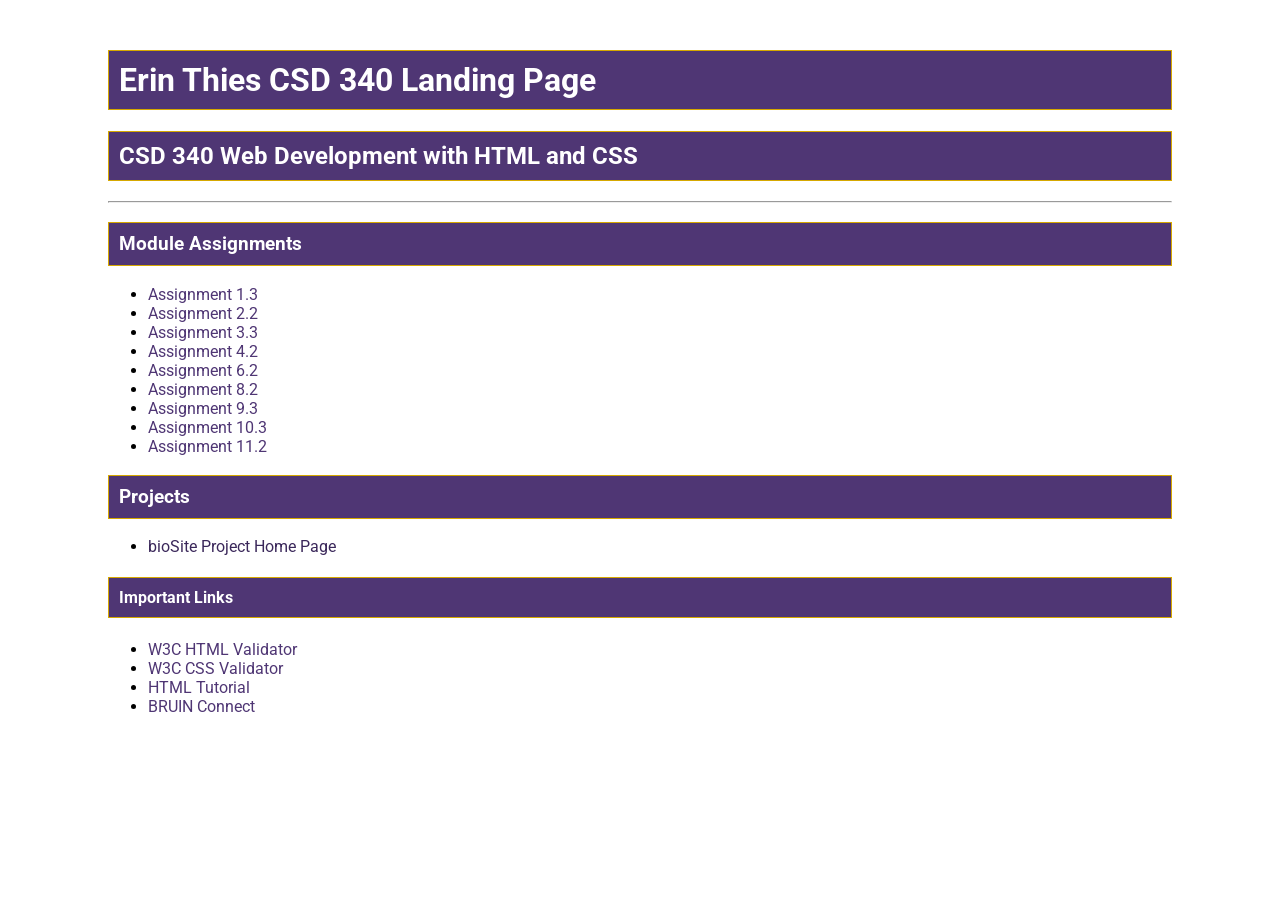
<file: index.html>
<!DOCTYPE html>
<html lang="en">
<head>
    <meta charset="UTF-8">
    <title>Erin Thies CSD 340 Landing Page</title>
    <link rel="stylesheet" href="site.css">
</head>
<body>

    <!-- 
        Name: Erin Thies
        Assignment: CSD 340 – Index.html Root File
    -->

    <div id="container">
        <h1>Erin Thies CSD 340 Landing Page</h1>
        <h2>CSD 340 Web Development with HTML and CSS</h2>
        <hr />

        <h3>Module Assignments</h3>
        <ul>
            <li><a href="module-1/Thies_Mod1_3.html">Assignment 1.3</a></li>
            <li><a href="module-2/Thies_Mod2_2.html">Assignment 2.2</a></li>
            <li><a href="module-3/Thies_Mod3_3.html">Assignment 3.3</a></li>
            <li><a href="module-4/Thies_Mod4_2.html">Assignment 4.2</a></li>
            <li><a href="module-6/Thies_Mod6_2.html">Assignment 6.2</a></li>
            <li><a href="module-8/Thies_Mod8_2.html">Assignment 8.2</a></li>
            <li><a href="module-9/Thies_Mod9_3.html">Assignment 9.3</a></li>
            <li><a href="module-10/Thies_Mod10_3.html">Assignment 10.3</a></li>
            <li><a href="module-11/Thies_Mod11_2.html">Assignment 11.2</a></li>

        </ul>

        <h3>Projects</h3>
        <ul>
            <li><a href="">bioSite Project Home Page</a></li>
        </ul>

        <h4>Important Links</h4>
        <ul>
            <li><a href="https://validator.w3.org/">W3C HTML Validator</a></li>
            <li><a href="http://jigsaw.w3.org/css-validator/">W3C CSS Validator</a></li>
            <li><a href="https://www.w3schools.com/html/">HTML Tutorial</a></li>
            <li><a href="https://bruinconnect.bellevue.edu/">BRUIN Connect</a></li>
        </ul>
    </div>

</body>
</html>
</file>
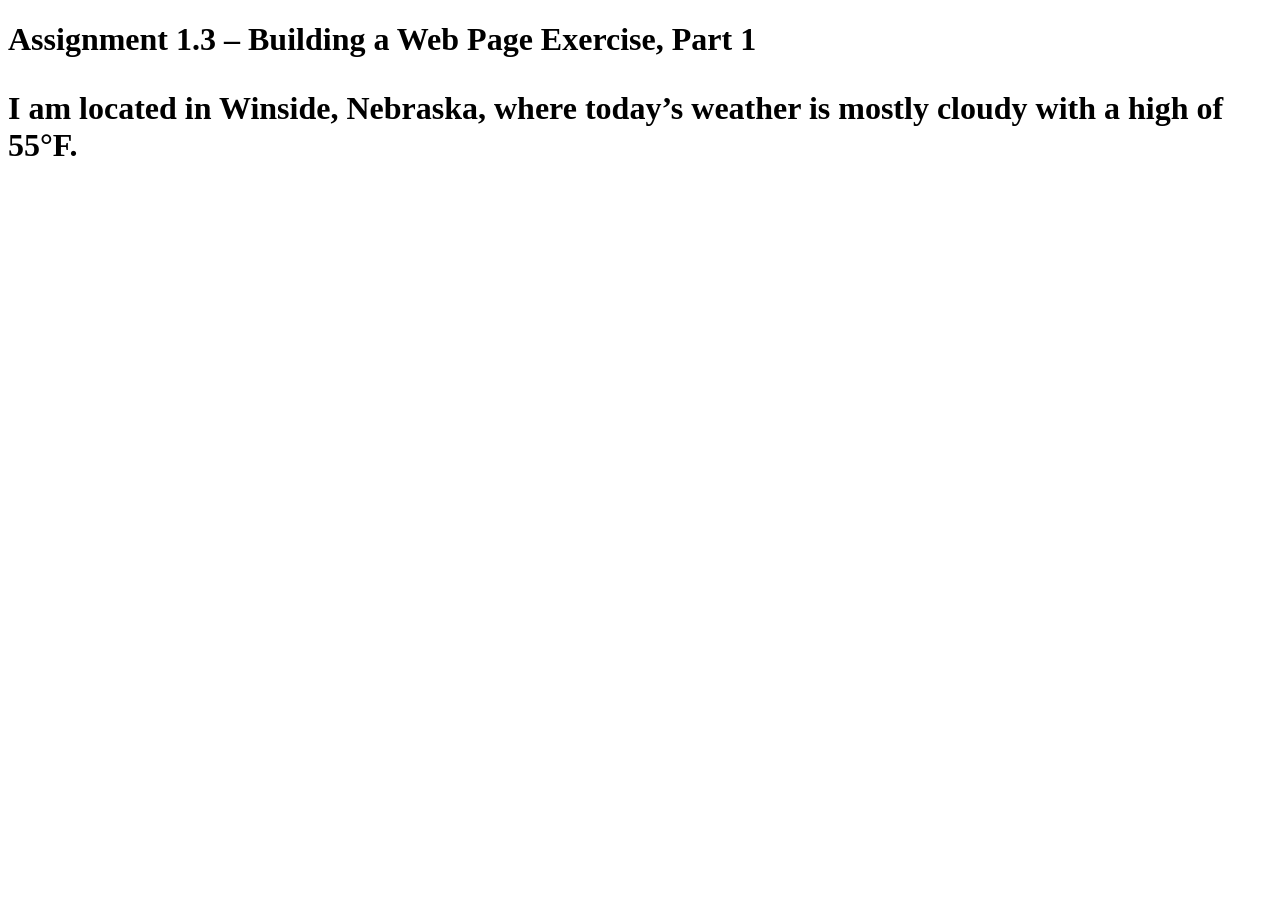
<file: module-1/Thies_module1_3.html>
<!DOCTYPE html>
<html lang="en">
<head>
    <title>CSD 340 Web Development with HTML and CSS</title>
</head>
 
<body>
 <h1>Assignment 1.3 – Building a Web Page Exercise, Part 1<h1>
 <p>I am located in Winside, Nebraska, where today’s weather is mostly cloudy with a high of 55&deg;F.</p>
</body>
 
</html>
</file>
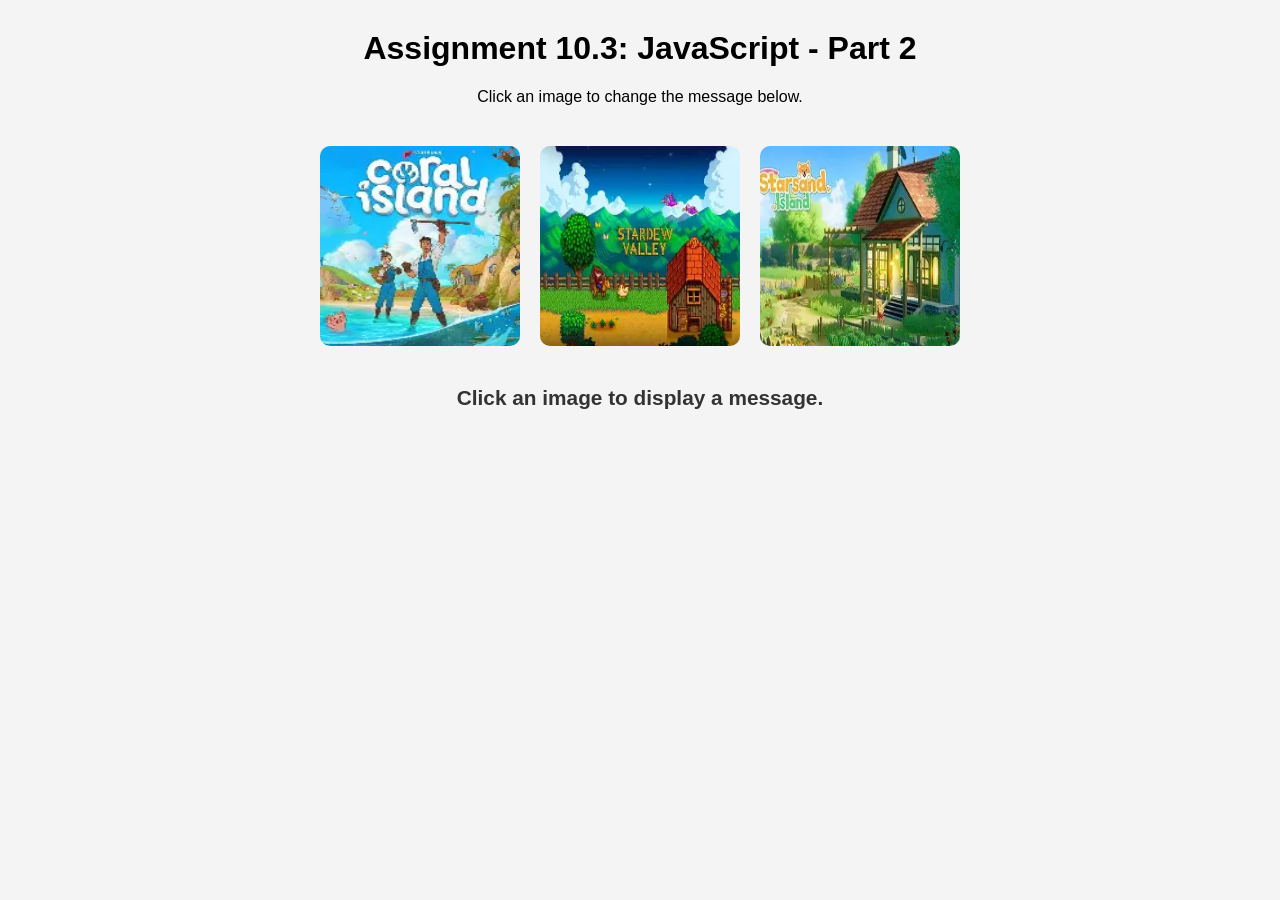
<file: module-10/Thies_mod10_3.html>
<!DOCTYPE html>
<html lang="en">
<head>
    <meta charset="UTF-8">
    <meta name="viewport" content="width=device-width, initial-scale=1.0">
    <title>CSD 340 Web Development with HTML and CSS</title>

    <style>
        body {
            font-family: Arial, sans-serif;
            text-align: center;
            background-color: #f4f4f4;
        }

        h1 {
            margin-top: 30px;
        }

        .gallery {
            display: flex;
            justify-content: center;
            gap: 20px;
            margin-top: 40px;
        }

        .gallery img {
            width: 200px;
            height: 200px;
            border-radius: 10px;
            cursor: pointer;
            transition: transform 0.2s;
        }

        .gallery img:hover {
            transform: scale(1.05);
        }

        #messageBox {
            margin-top: 40px;
            font-size: 1.3rem;
            font-weight: bold;
            color: #333;
        }
    </style>
</head>

<body>

    <h1>Assignment 10.3: JavaScript - Part 2</h1>

    <p>Click an image to change the message below.</p>

    <div class="gallery">
        <img src="image1.jpg" alt="Image 1" onclick="showMessage('You clicked the first image! This is a fun cozy game that I like to play in my spare time.')">
        <img src="image2.jpg" alt="Image 2" onclick="showMessage('Nice choice — that’s the second image! This is my favorite cozy game of all time.')">
        <img src="image3.jpg" alt="Image 3" onclick="showMessage('This is the third image you selected! This is the most recent cozy game I have played.')">
    </div>

    <div id="messageBox">Click an image to display a message.</div>

    <script>
        function showMessage(text) {
            document.getElementById("messageBox").innerHTML = text;
        }
    </script>

</body>
</html>
</file>
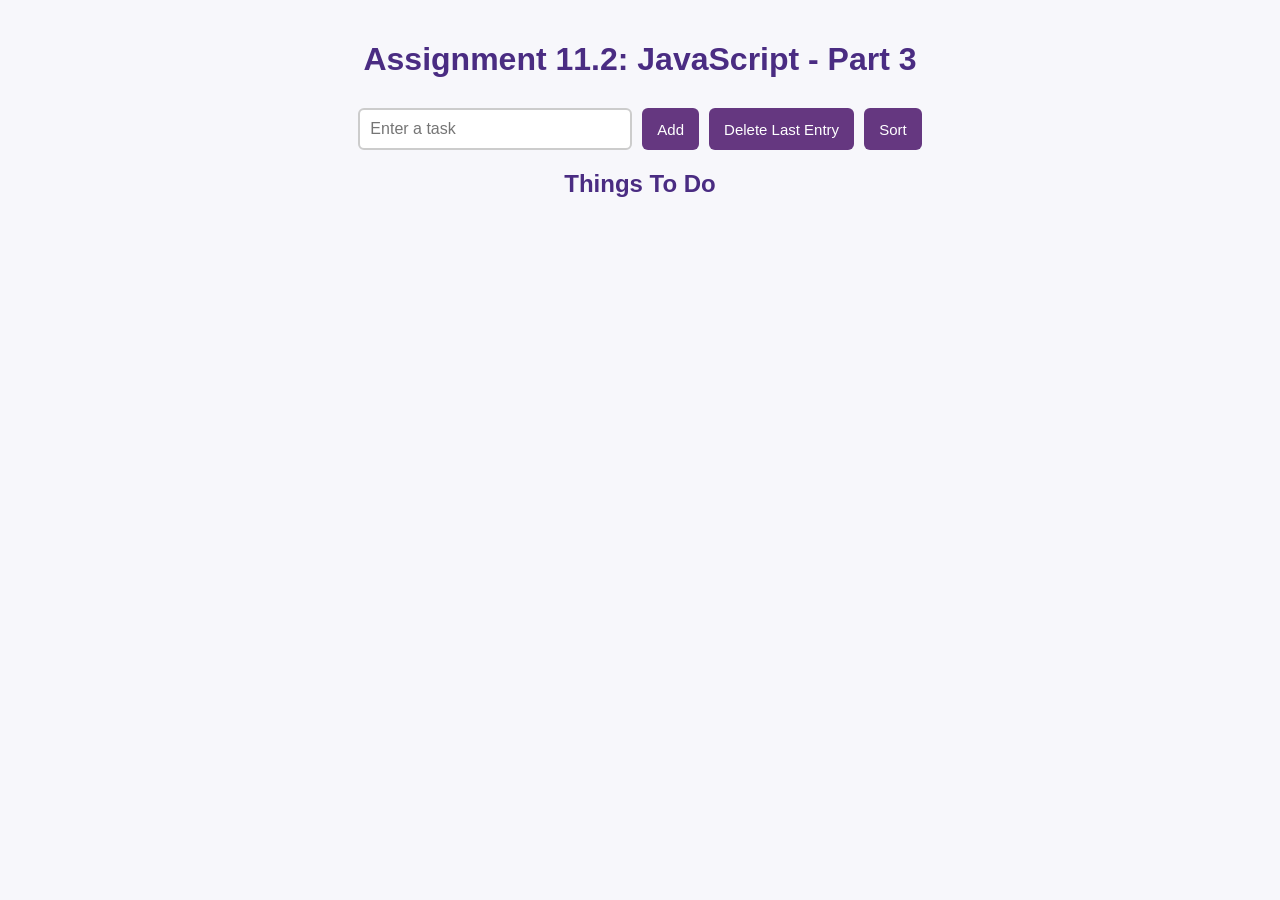
<file: module-11/Thies_Mod11_2.html>
<!DOCTYPE html>
<html lang="en">
<head>
    <meta charset="UTF-8">
    <title>CSD 340 Web Development with HTML and CSS</title>

    <!-- Google Fonts -->
    <link href="https://fonts.googleapis.com/css2?family=Lato:wght@300;400;700&family=Montserrat:wght@400;600;700&display=swap" rel="stylesheet">

    <link rel="stylesheet" href="Thies_Mod11_2.css">
</head>


    <h1>Assignment 11.2: JavaScript - Part 3</h1>

    <div class="container">
        <input type="text" id="userInput" placeholder="Enter a task">
        <button onclick="addItem()">Add</button>
        <button onclick="deleteLast()">Delete Last Entry</button>
        <button onclick="sortItems()">Sort</button>
    </div>

    <h2>Things To Do</h2>
    <ul id="outputList"></ul>

    <script>
        let items = [];

        function addItem() {
            let value = document.getElementById("userInput").value.trim();

            if (value !== "") {
                items.push(value);
                alert("Added: " + value);
                document.getElementById("userInput").value = "";
                displayItems();
            }
        }

        function deleteLast() {
            if (items.length > 0) {
                let removed = items.pop();
                alert("Deleted: " + removed);
                displayItems();
            } else {
                alert("There is nothing to delete.");
            }
        }

        function sortItems() {
            if (items.length > 0) {
                items.sort();
                alert("The list has been sorted.");
                displayItems();
            } else {
                alert("There is nothing to sort.");
            }
        }

        function displayItems() {
            let list = document.getElementById("outputList");
            list.innerHTML = "";

            for (let i = 0; i < items.length; i++) {
                let li = document.createElement("li");
                li.textContent = items[i];
                list.appendChild(li);
            }
        }
    </script>

</body>
</html>
</file>
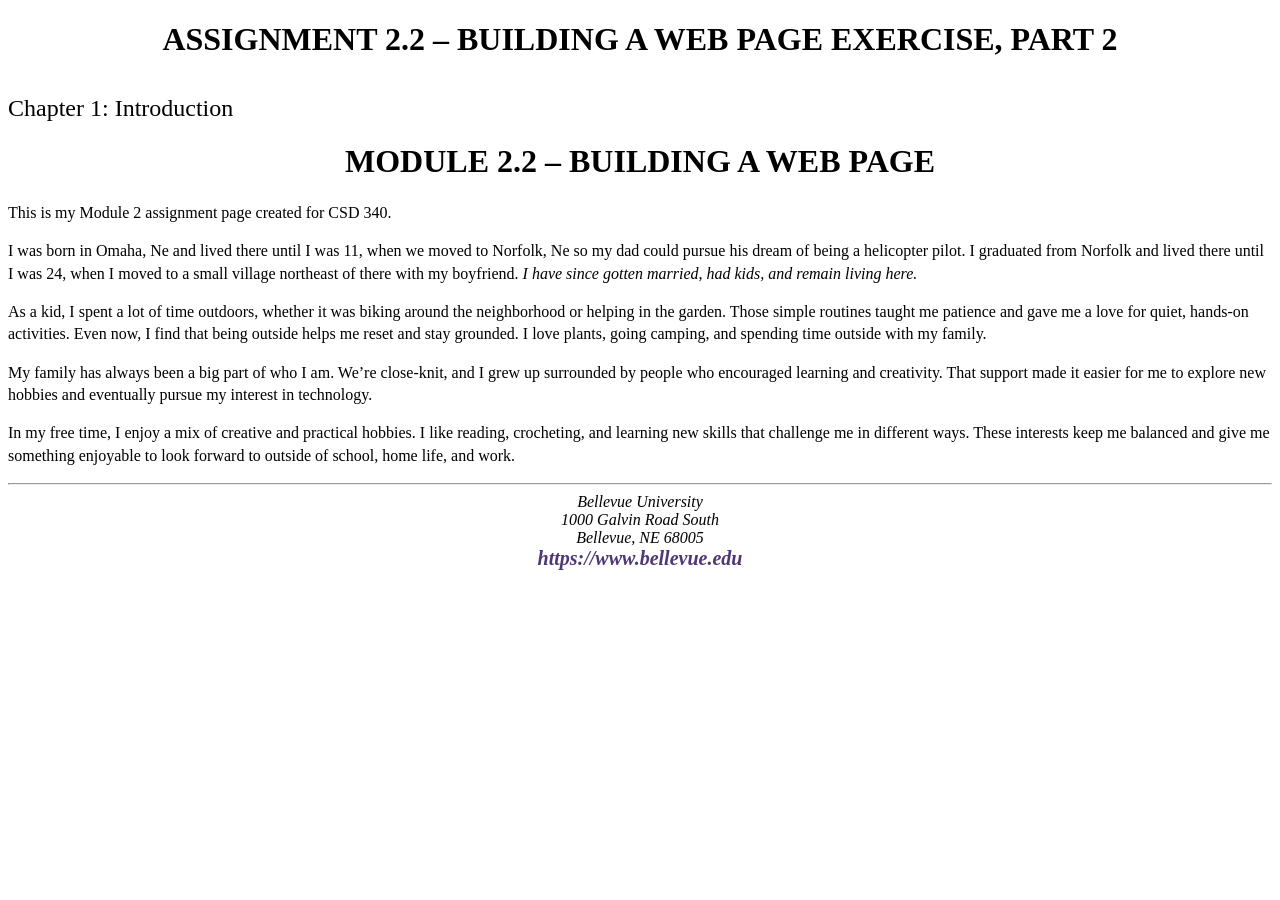
<file: module-2/Thies_Mod2_2.html>
<!DOCTYPE html>
<html lang="en">
<head>
    <meta charset="UTF-8">
    <meta name="description" content="Module 2.2 assignment page for CSD 340 Web Development with HTML and CSS.">
    <meta name="keywords" content="HTML, CSD 340, Module 2, Web Development">
    <meta name="author" content="Erin Thies">
    <meta name="viewport" content="width=device-width, initial-scale=1.0">
    <link rel="stylesheet" href="Thies_Mod2_2.css">
    <title>CSD 340 Development with HTML and CSS</title>
</head>
<body>

    <!--
        Name: Erin Norris
        Assignment: Module 2.2 – Building a Web Page
        Course: CSD 340 Web Development with HTML and CSS
    -->
    <h1>Assignment 2.2 – Building a Web Page Exercise, Part 2</h1>    
    <div id="container">
        <h2>Chapter 1: Introduction</h2>
        <!-- More content will go here -->
    </div>

    <h1>Module 2.2 – Building a Web Page</h1>
    <p class="intro">This is my Module 2 assignment page created for CSD 340.</p>
<p>I was born in Omaha, Ne and lived there until I was 11, when we moved to Norfolk, Ne so my dad could pursue his dream of being a helicopter pilot. I graduated from Norfolk and lived there until I was 24, when I moved to a small village northeast of there with my boyfriend. <span class="sentence">I have since gotten married, had kids, and remain living here.</span></p>

<p>As a kid, I spent a lot of time outdoors, whether it was biking around the neighborhood or helping in the garden. Those simple routines taught me patience and gave me a love for quiet, hands‑on activities. Even now, I find that being outside helps me reset and stay grounded. I love plants, going camping, and spending time outside with my family.</p>

<p>My family has always been a big part of who I am. We’re close‑knit, and I grew up surrounded by people who encouraged learning and creativity. That support made it easier for me to explore new hobbies and eventually pursue my interest in technology.</p>

<p>In my free time, I enjoy a mix of creative and practical hobbies. I like reading, crocheting, and learning new skills that challenge me in different ways. These interests keep me balanced and give me something enjoyable to look forward to outside of school, home life, and work.</p>
<hr />
<address>
    Bellevue University<br>
    1000 Galvin Road South<br>
    Bellevue, NE 68005<br>
    <a href="https://www.bellevue.edu">https://www.bellevue.edu</a>
</address>
</body>
</html>
</file>
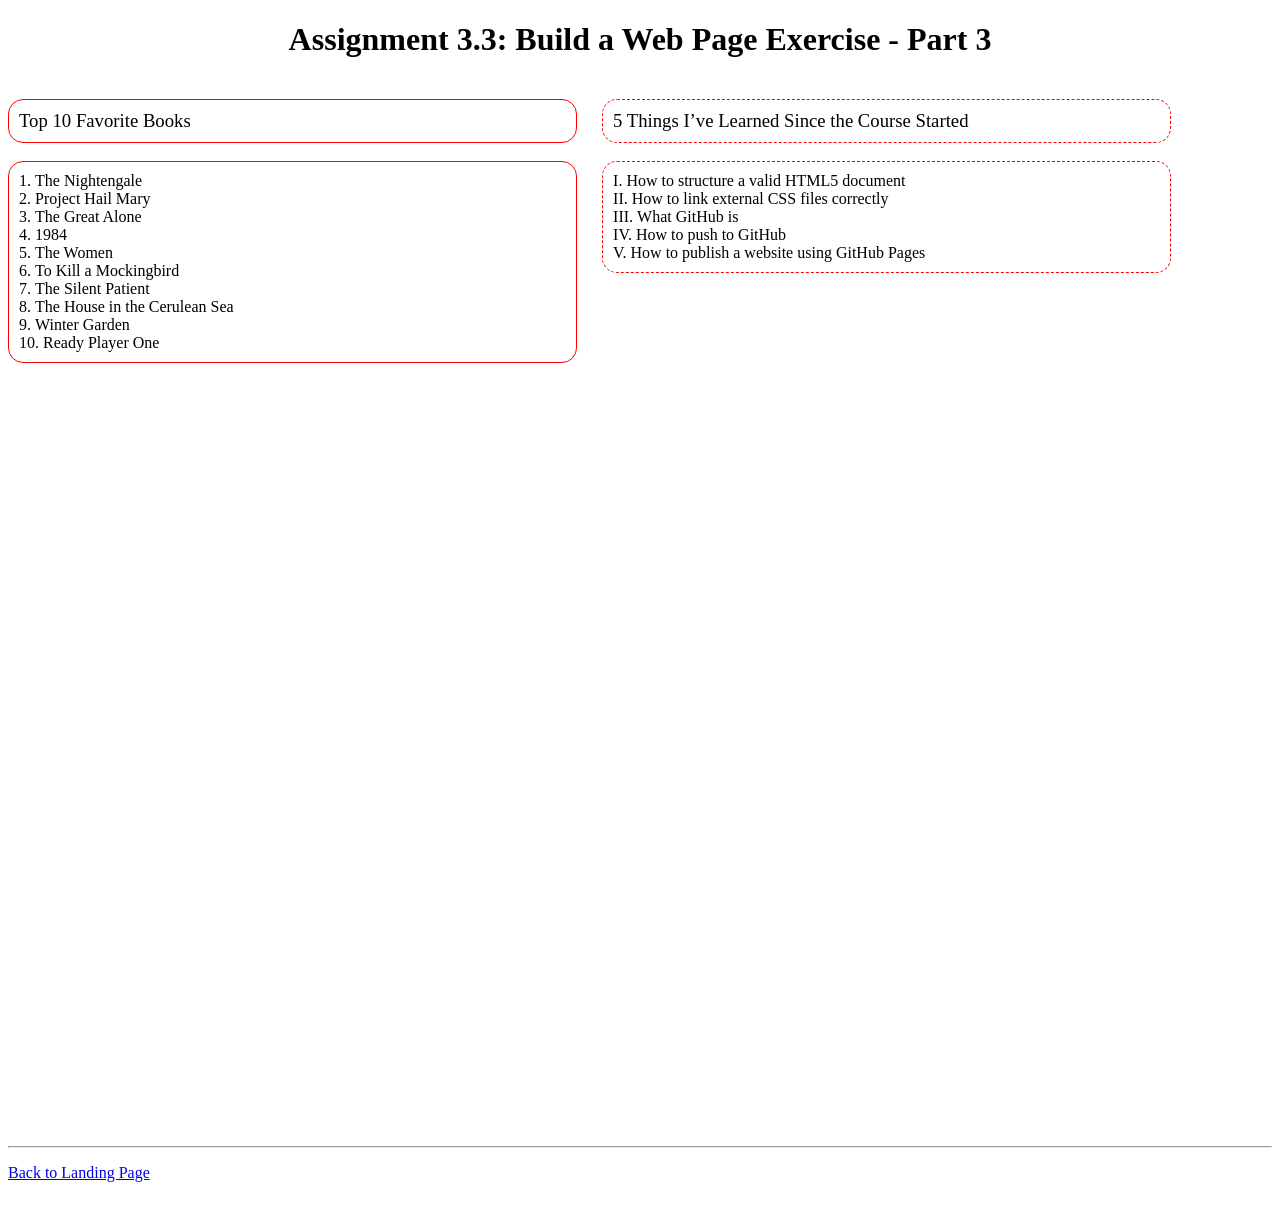
<file: module-3/Thies_Mod3_3.html>
<!DOCTYPE html>
<html lang="en">
<head>
    <meta charset="UTF-8">
    <title>CSD 340 Web Development with HTML and CSS</title>
    <link rel="stylesheet" href="Thies_Mod3_3.css">
</head>
<body>
    <!--
        Name: Erin Thies
        Assignment: Module 3.3
    -->
    <div id="container">
        <h1>Assignment 3.3: Build a Web Page Exercise - Part 3</h1>
        <!-- LEFT DIV -->
        <div id="left-div">
            <h3>Top 10 Favorite Books</h3>
            <ol>
                <li>The Nightengale</li>
                <li>Project Hail Mary</li>
                <li>The Great Alone</li>
                <li>1984</li>
                <li>The Women</li>
                <li>To Kill a Mockingbird</li>
                <li>The Silent Patient</li>
                <li>The House in the Cerulean Sea</li>
                <li>Winter Garden</li>
                <li>Ready Player One</li>
            </ol>
        </div>
        <!-- RIGHT DIV -->
        <div id="right-div">
            <h3>5 Things I’ve Learned Since the Course Started</h3>
            <ul>
                <li>How to structure a valid HTML5 document</li>
                <li>How to link external CSS files correctly</li>
                <li>What GitHub is</li>
                <li>How to push to GitHub</li>
                <li>How to publish a website using GitHub Pages</li>
            </ul>
        </div>
        <!-- FULL-WIDTH DIV -->
        <div id="full-width-div">
            <hr>
            <p id="back-link"><a href="../index.html">Back to Landing Page</a></p>
        </div>
    </div>
</body>
</html>
</file>
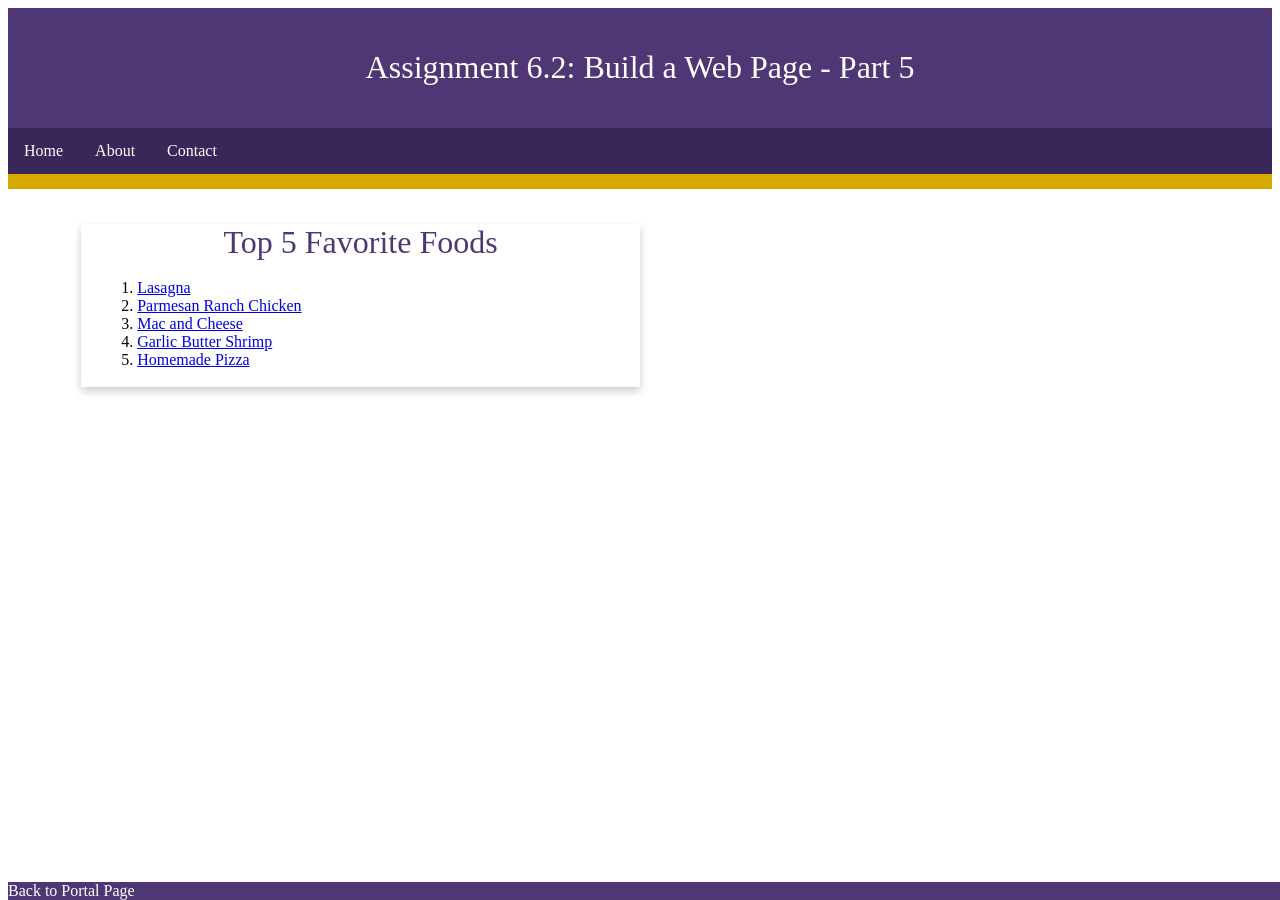
<file: module-6/Thies_Mod6_2.html>
<!DOCTYPE html>
<html lang="en">
<head>
    <meta charset="UTF-8">
    <title>CSD 340 Web Development with HTML and CSS</title>
    <link rel="stylesheet" href="Thies_Mod6_2.css">
</head>
<body>
    <!--
        Name: Erin Thies
        Assignment: Module 6.2
        File: Thies_Mod6_2.html
    -->

    <header>
        <h1>Assignment 6.2: Build a Web Page - Part 5</h1>
    </header>

    <div id="navbar">
        <a href="#">Home</a>
        <a href="#">About</a>
        <a href="#">Contact</a>
    </div>

    <div id="container">

        <div class="card">

            <div class="card-title">
            Top 5 Favorite Foods
            </div>

            <div class="card-content">
                <ol>
                    <li><a href="https://www.allrecipes.com/recipe/23600/worlds-best-lasagna/" target="_blank">Lasagna</a></li>
                    <li><a href="https://www.allrecipes.com/easy-creamy-parmesan-ranch-chicken-recipe-11806477" target="_blank">Parmesan Ranch Chicken</a></li>
                    <li><a href="https://www.allrecipes.com/recipe/229960/homemade-mac-and-cheese/" target="_blank">Mac and Cheese</a></li>
                    <li><a href="https://www.allrecipes.com/recipe/21261/garlic-butter-shrimp/" target="_blank">Garlic Butter Shrimp</a></li>
                    <li><a href="https://www.allrecipes.com/recipe/240208/easy-homemade-pizza-dough/" target="_blank">Homemade Pizza</a></li>
                </ol>
            </div>

        </div>

    </div>

    <footer>
        <a href="../index.html" id="back-link">Back to Portal Page</a>
    </footer>

</body>
</html>
</file>
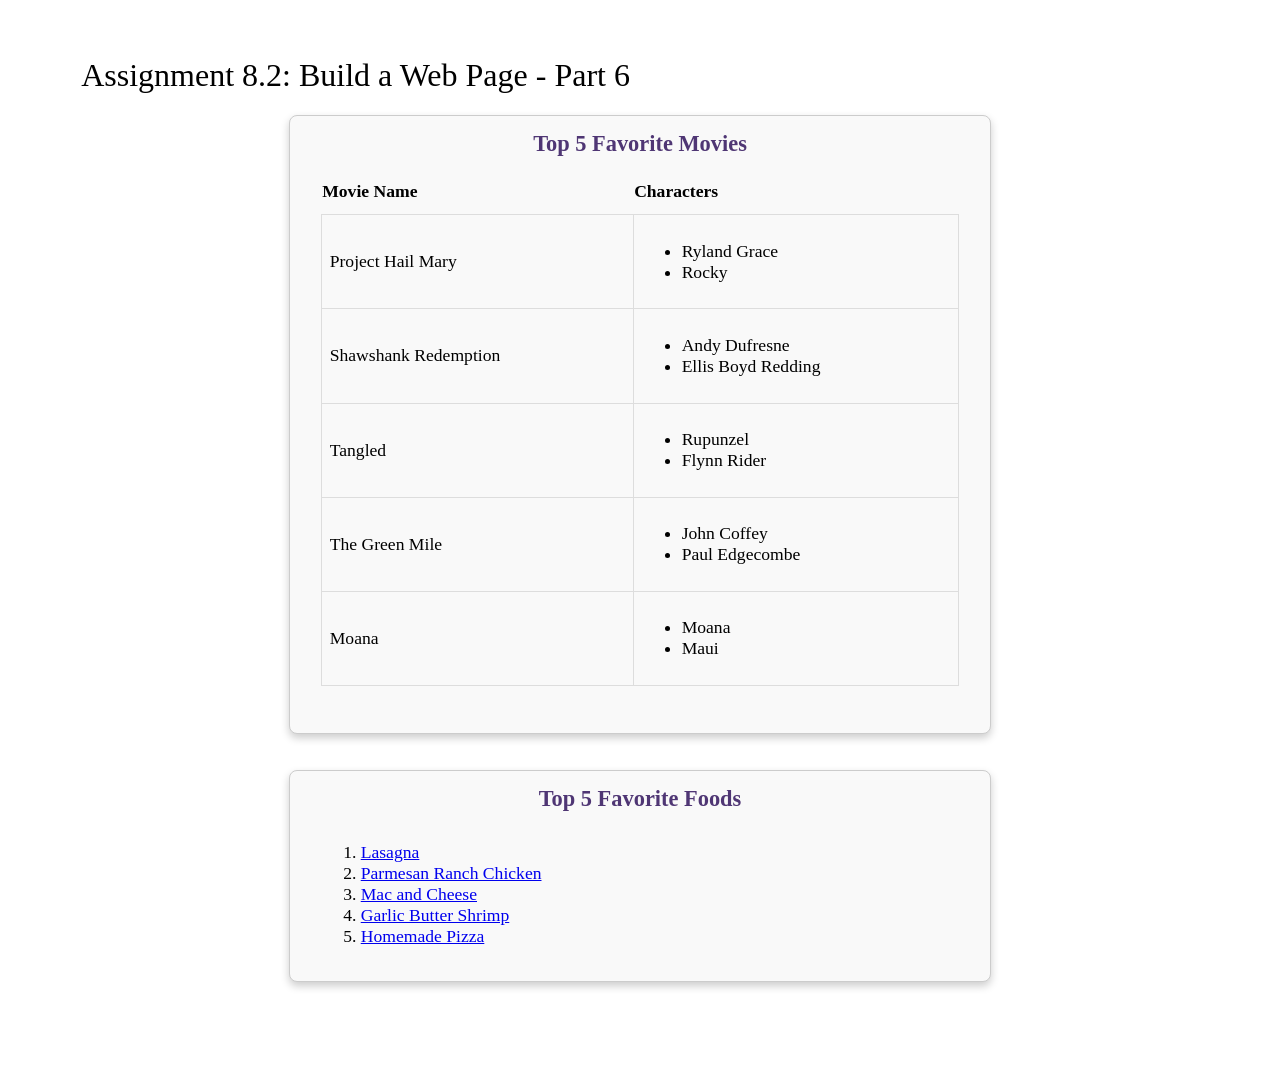
<file: module-8/Thies_Mod8_2.html>
<!DOCTYPE html>
<html lang="en">
<head>
    <meta charset="UTF-8">
    <meta name="viewport" content="width=device-width, initial-scale=1.0">
    <title>CSD 340 Web Development with HTML and CSS</title>
    <link rel="stylesheet" href="Thies_Mod8_2.css">
</head>

<body>

    <div id="container">

        <h1>Assignment 8.2: Build a Web Page - Part 6</h1>

        <!-- NEW MOVIES CARD -->
        <div class="card">
            <div class="card-title">Top 5 Favorite Movies</div>

            <div class="card-content">
                <table id="movies">
                    <tr>
                        <th>Movie Name</th>
                        <th>Characters</th>
                    </tr>

                    <tr>
                        <td>Project Hail Mary</td>
                        <td>
                            <ul>
                                <li>Ryland Grace</li>
                                <li>Rocky</li>
                            </ul>
                        </td>
                    </tr>

                    <tr>
                        <td>Shawshank Redemption</td>
                        <td>
                            <ul>
                                <li>Andy Dufresne</li>
                                <li>Ellis Boyd Redding</li>
                            </ul>
                        </td>
                    </tr>

                    <tr>
                        <td>Tangled</td>
                        <td>
                            <ul>
                                <li>Rupunzel</li>
                                <li>Flynn Rider</li>
                            </ul>
                        </td>
                    </tr>

                    <tr>
                        <td>The Green Mile</td>
                        <td>
                            <ul>
                                <li>John Coffey</li>
                                <li>Paul Edgecombe</li>
                            </ul>
                        </td>
                    </tr>

                    <tr>
                        <td>Moana</td>
                        <td>
                            <ul>
                                <li>Moana</li>
                                <li>Maui</li>
                            </ul>
                        </td>
                    </tr>
                </table>
            </div>
        </div>

        <br><br>

        <!-- FAVORITE FOODS CARD (COPIED FROM MOD 6.2) -->
        <div class="card">

            <div class="card-title">
            Top 5 Favorite Foods
            </div>

            <div class="card-content">
                <ol>
                    <li><a href="https://www.allrecipes.com/recipe/23600/worlds-best-lasagna/" target="_blank">Lasagna</a></li>
                    <li><a href="https://www.allrecipes.com/easy-creamy-parmesan-ranch-chicken-recipe-11806477" target="_blank">Parmesan Ranch Chicken</a></li>
                    <li><a href="https://www.allrecipes.com/recipe/229960/homemade-mac-and-cheese/" target="_blank">Mac and Cheese</a></li>
                    <li><a href="https://www.allrecipes.com/recipe/21261/garlic-butter-shrimp/" target="_blank">Garlic Butter Shrimp</a></li>
                    <li><a href="https://www.allrecipes.com/recipe/240208/easy-homemade-pizza-dough/" target="_blank">Homemade Pizza</a></li>
                </ol>
            </div>

        </div>
</file>
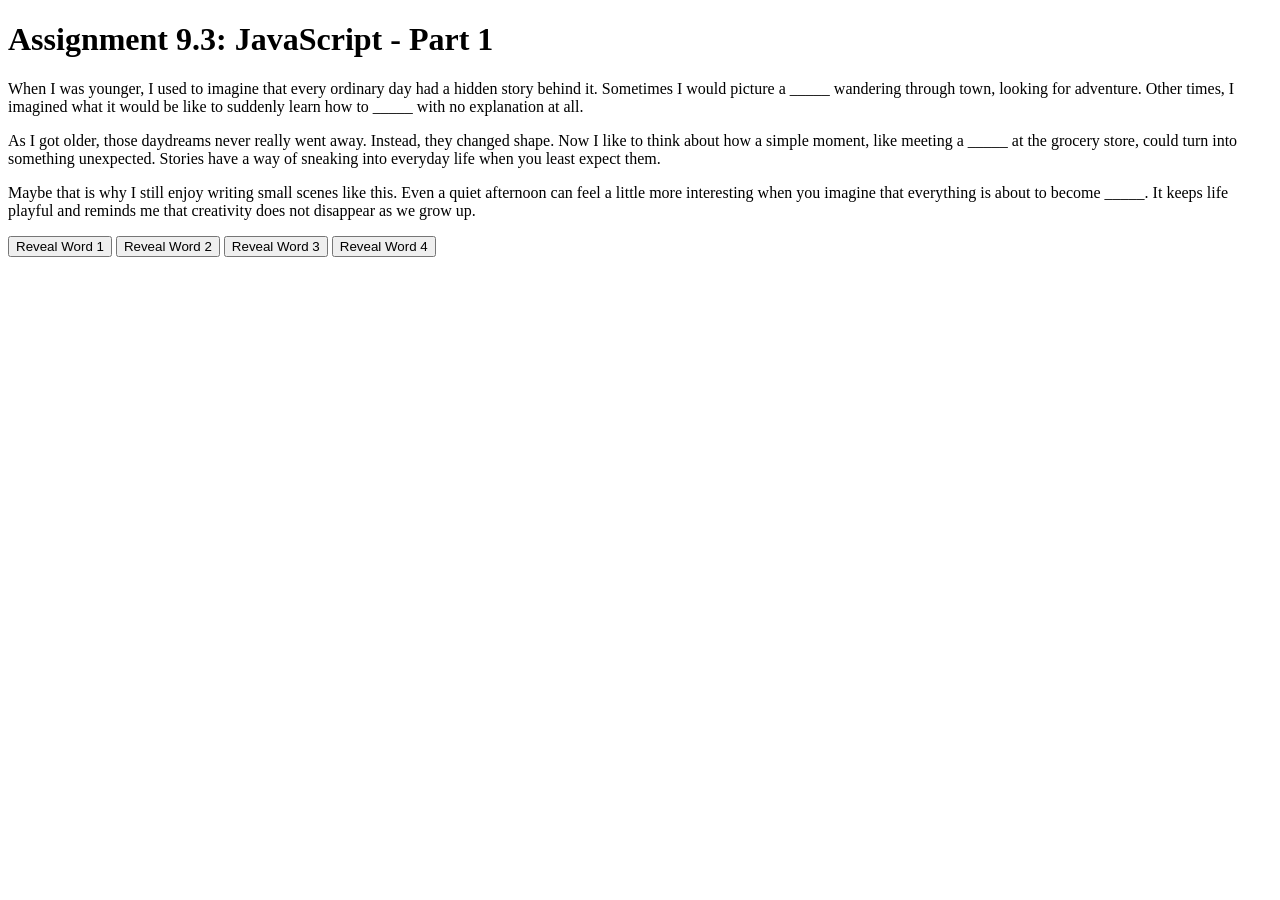
<file: module-9/Thies_Mod9_3.html>
<!DOCTYPE html>
<html lang="en">
<head>
    <meta charset="UTF-8">
    <title>CSD 340 Web Development with HTML and CSS</title>
</head>

<body>

    <h1>Assignment 9.3: JavaScript - Part 1</h1>

    <p>
        When I was younger, I used to imagine that every ordinary day had a hidden story behind it. 
        Sometimes I would picture a <span id="word1">_____</span> wandering through town, looking for adventure. 
        Other times, I imagined what it would be like to suddenly learn how to <span id="word2">_____</span> with no explanation at all.
    </p>

    <p>
        As I got older, those daydreams never really went away. Instead, they changed shape. 
        Now I like to think about how a simple moment, like meeting a <span id="word3">_____</span> at the grocery store, 
        could turn into something unexpected. Stories have a way of sneaking into everyday life when you least expect them.
    </p>

    <p>
        Maybe that is why I still enjoy writing small scenes like this. 
        Even a quiet afternoon can feel a little more interesting when you imagine that everything is about to become 
        <span id="word4">_____</span>. It keeps life playful and reminds me that creativity does not disappear as we grow up.
    </p>

    <button onclick="document.getElementById('word1').innerHTML = wordOne;">Reveal Word 1</button>
    <button onclick="document.getElementById('word2').innerHTML = wordTwo;">Reveal Word 2</button>
    <button onclick="document.getElementById('word3').innerHTML = wordThree;">Reveal Word 3</button>
    <button onclick="document.getElementById('word4').innerHTML = wordFour;">Reveal Word 4</button>

    <script>
        let wordOne = "traveler";
        let wordTwo = "teleport";
        let wordThree = "stranger";
        let wordFour = "extraordinary";
    </script>

</body>
</html>
</file>
<file: site.css>
/* Google Font Setup */
@import url('https://fonts.googleapis.com/css2?family=Roboto:wght@400;500;700&display=swap');

/* Apply the font to the whole page */
body {
    font-family: 'Roboto', sans-serif;
}

/* Container spacing */
#container {
    margin-top: 50px;
    margin-left: 100px;
    margin-right: 100px;
}
/* Heading styles */
h1, h2, h3, h4 {
    background-color: #4F3674; /* deep purple — accessible and consistent with your link color */
    color: #FFFFFF;            /* white text for strong contrast */
    border: 1px solid #D6A800;
    padding: 10px;
}
/* Default link style */
a {
    color: #4F3674;        /* matches your heading background */
    text-decoration: none; /* removes underline */
}

/* Hover state */
a:hover {
    color: #D6A800;        /* gold highlight on hover */
}

/* Visited state */
a:visited {
    color: #3A275A;        /* slightly darker purple for visited links */
}
</file>
<file: module-11/Thies_Mod11_2.css>
/* General page styling */
body {
    font-family: Arial, Helvetica, sans-serif;
    background-color: #f7f7fb;
    margin: 0;
    padding: 20px;
    color: #333;
}

/* Header styling */
h1 {
    text-align: center;
    color: #4a2c82;
    margin-bottom: 30px;
}

/* Input + buttons container */
.container {
    display: flex;
    gap: 10px;
    justify-content: center;
    margin-bottom: 20px;
}

/* Text box styling */
input[type="text"] {
    padding: 10px;
    width: 250px;
    border: 2px solid #ccc;
    border-radius: 6px;
    font-size: 16px;
}

/* Button styling */
button {
    padding: 10px 15px;
    background-color: #653780;
    color: white;
    border: none;
    border-radius: 6px;
    cursor: pointer;
    font-size: 15px;
    transition: background-color 0.2s ease;
}

button:hover {
    background-color: #9c3588;
}

/* List styling */
h2 {
    text-align: center;
    color: #4a2c82;
}

ul {
    max-width: 400px;
    margin: 0 auto;
    padding: 0;
    list-style-type: none;
}

li {
    background: white;
    padding: 10px;
    margin: 6px 0;
    border-radius: 6px;
    border: 1px solid #ddd;
}
</file>
<file: module-2/Thies_Mod2_2.css>
html, body {
    font-size: 16px;
}
p {
    font-weight: 400;
}

h1 {
    font-weight: 700;
    text-transform: uppercase;
    text-align: center;
}

h2 {
    font-weight: 500;
    text-align: left;
    padding-top: 15px;  
}
p {
    font-weight: 400;
    line-height: 1.4em;
}
address a {
    font-weight: bold;
    font-size: 1.25em;
    color: #4F3674;
    text-decoration: none;
}
address a:hover {
    text-decoration: underline;
    background-color: #D6A800;
}
address a:visited {
    color: #3A275A;
}
.sentence {
    font-style: italic;
}
address {
    text-align: center;
}
</file>
<file: module-3/Thies_Mod3_3.css>
/* Center the h1 title */
h1 {
    text-align: center;
}

/* Side-by-side divs */
#left-div,
#right-div {
    width: 45%;
    float: left;
}

/* Add space between the two bordered sections */
#left-div {
    margin-right: 2%;
}

/* Last div (full width + spacing) */
#full-width-div {
    width: 100%;
    margin-top: 60%;
    float: right;
    margin-bottom: 20px;
    clear: both; /* keeps it underneath the two columns */
}

/* h3 weight = 500 */
h3 {
    font-weight: 500;
}

/* List weight = 300 */
ol,
ul {
    font-weight: 300;
}

/* Ordered list + its title */
#left-div h3,
#left-div ol {
    border: 1px solid red;
    border-radius: 15px;
    padding: 10px;
    list-style-position: inside;
}

/* Unordered list + its title */
#right-div h3,
#right-div ul {
    border: 1px dashed red;
    border-radius: 15px;
    padding: 10px;
    list-style-type: upper-roman;
    list-style-position: inside;
}

/* Hover underline for links */
a:hover {
    text-decoration: underline;
}
</file>
<file: module-6/Thies_Mod6_2.css>
/* 
    Name: Erin Thies
    Assignment: Module 6.2
    File: Thies_Mod6_2.css
*/

/* HEADER */
header {
    background-color: #4F3674;   /* appropriate color */
    color: white;
    padding: 20px;
    text-align: center;
}

h1 {
    font-weight: 400;
}

/* NAVBAR */
#navbar {
    overflow: hidden;
    background-color: #3A275A;   /* appropriate color */
    border-bottom: 15px solid #D6A800;
}

#navbar a {
    float: left;
    display: block;
    color: white;                /* appropriate color */
    text-align: center;
    padding: 14px 16px;
    text-decoration: none;
}

#navbar a:hover {
    background-color: #D6A800;   /* hover background */
    color: #4F3674;              /* hover text color */
}

/* CONTAINER */
#container {
    margin-top: 2%;
    margin-left: 5%;
    margin-right: 5%;
    padding: 10px;
}

/* CARD */
.card {
    box-shadow: 0 4px 8px 0 rgba(0, 0, 0, 0.2);
    transition: 0.3s;
    width: 50%;
}

.card-title {
    text-align: center;
    font-size: 2em;
    color: #4F3674;      /* appropriate color */
    font-weight: 400;
}

.card-content {
    padding: 2px 16px;
}

.card:hover {
    box-shadow: 0 8px 16px 0 rgba(0, 0, 0, 0.2);
}

/* FOOTER */
footer {
    background-color: #4F3674;   /* same as header */
    position: absolute;
    bottom: 0;
    width: 100%;
}

footer p {
    color: white;
    font-weight: 400;
    float: right;
    padding-right: 10px;
    font-style: italic;
}

footer a {
    text-decoration: none;
    color: white;
}

footer a:hover {
    text-decoration: underline;
}
</file>
<file: module-8/Thies_Mod8_2.css>
/* 
    Name: Erin Thies
    Assignment: Module 8.2
    File: Thies_Mod8_2.css
*/

/* HEADER */
header {
    background-color: #4F3674;
    color: white;
    padding: 20px;
    text-align: center;
}

h1 {
    font-weight: 400;
}

/* NAVBAR */
#navbar {
    overflow: hidden;
    background-color: #3A275A;
    border-bottom: 15px solid #D6A800;
}

#navbar a {
    float: left;
    display: block;
    color: white;
    text-align: center;
    padding: 14px 16px;
    text-decoration: none;
}

#navbar a:hover {
    background-color: #D6A800;
    color: #4F3674;
}

/* CONTAINER (updated for Module 8) */
#container {
    margin: 2% 5% 100px 5%;
    padding: 10px;
}

/* CARD */
.card {
    box-shadow: 0 4px 8px rgba(0, 0, 0, 0.2);
    transition: 0.3s;
    width: 60%;
    margin: 0 auto;
    border: 1px solid #ccc;
    border-radius: 8px;
    padding: 15px;
    background-color: #f9f9f9;
}

.card-title {
    text-align: center;
    font-size: 1.4em;
    font-weight: bold;
    margin-bottom: 10px;
    color: #4F3674;
}

.card-content {
    font-size: 1.1em;
    padding: 2px 16px;
}

.card:hover {
    box-shadow: 0 8px 16px rgba(0, 0, 0, 0.2);
}

/* MOVIES TABLE (Module 8 requirement) */
#movies {
    border-collapse: collapse;
    width: 100%;
    margin-bottom: 30px;
}

#movies th {
    padding-top: 12px;
    padding-bottom: 12px;
    text-align: left;
}

#movies td {
    border: 1px solid #ddd;
    padding: 8px;
}

/* FOOTER (updated for Module 8) */
footer {
    background-color: #4F3674;
    position: fixed;
    left: 0;
    bottom: 0;
    width: 100%;
    padding: 10px;
    text-align: left;
    color: white;
    font-weight: 400;
}
</file>
